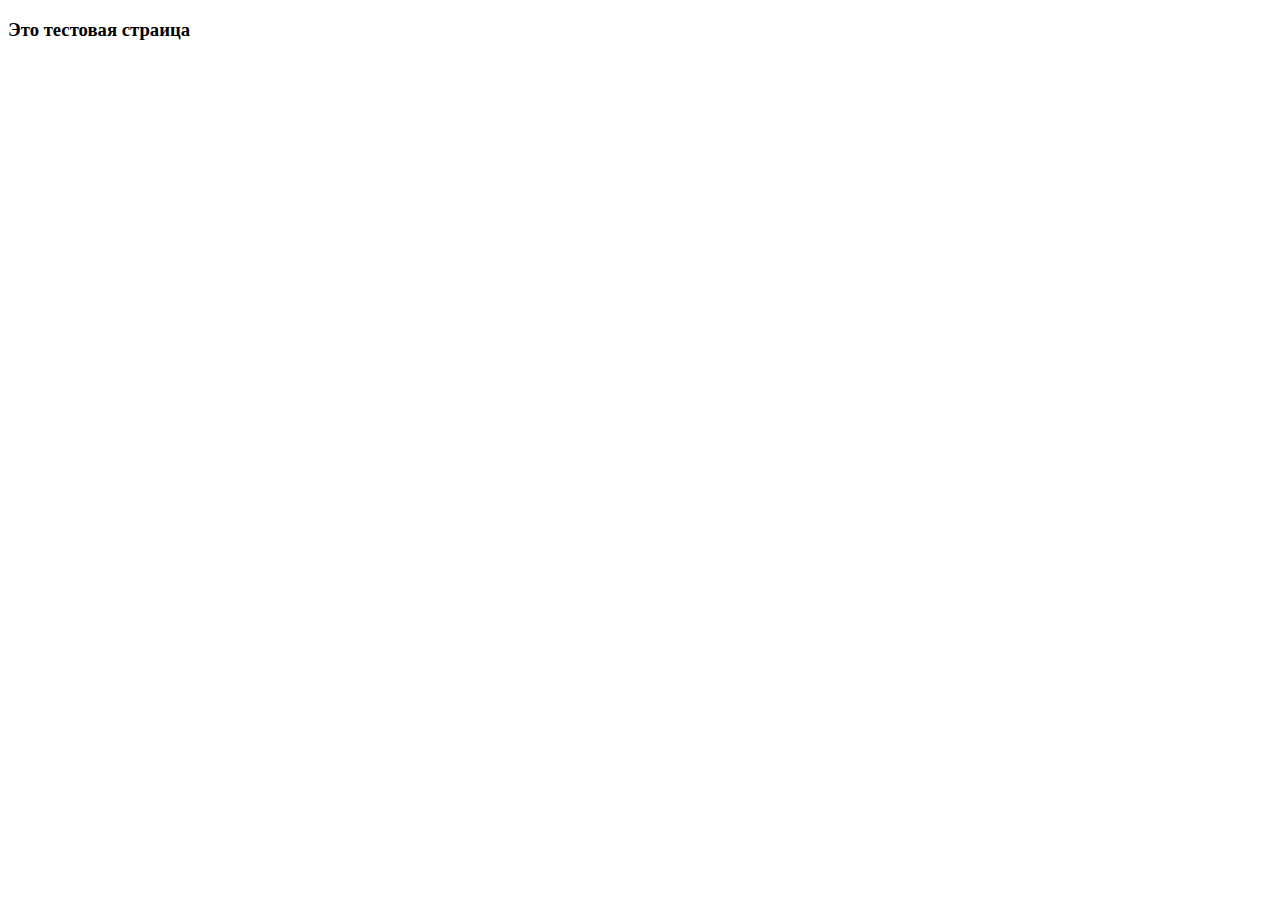
<file: todo/main/templates/test.html>
<!DOCTYPE html>
<html lang="en">
<head>
    <meta charset="UTF-8">
    <meta name="viewport" content="width=device-width, initial-scale=1.0">
    <title>Document</title>
</head>
<body>
    <h3> Это тестовая страица</h3>
    <script>
        alert('Ваша запись была удалена')
    </script>
   
</body>
</html>
</file>
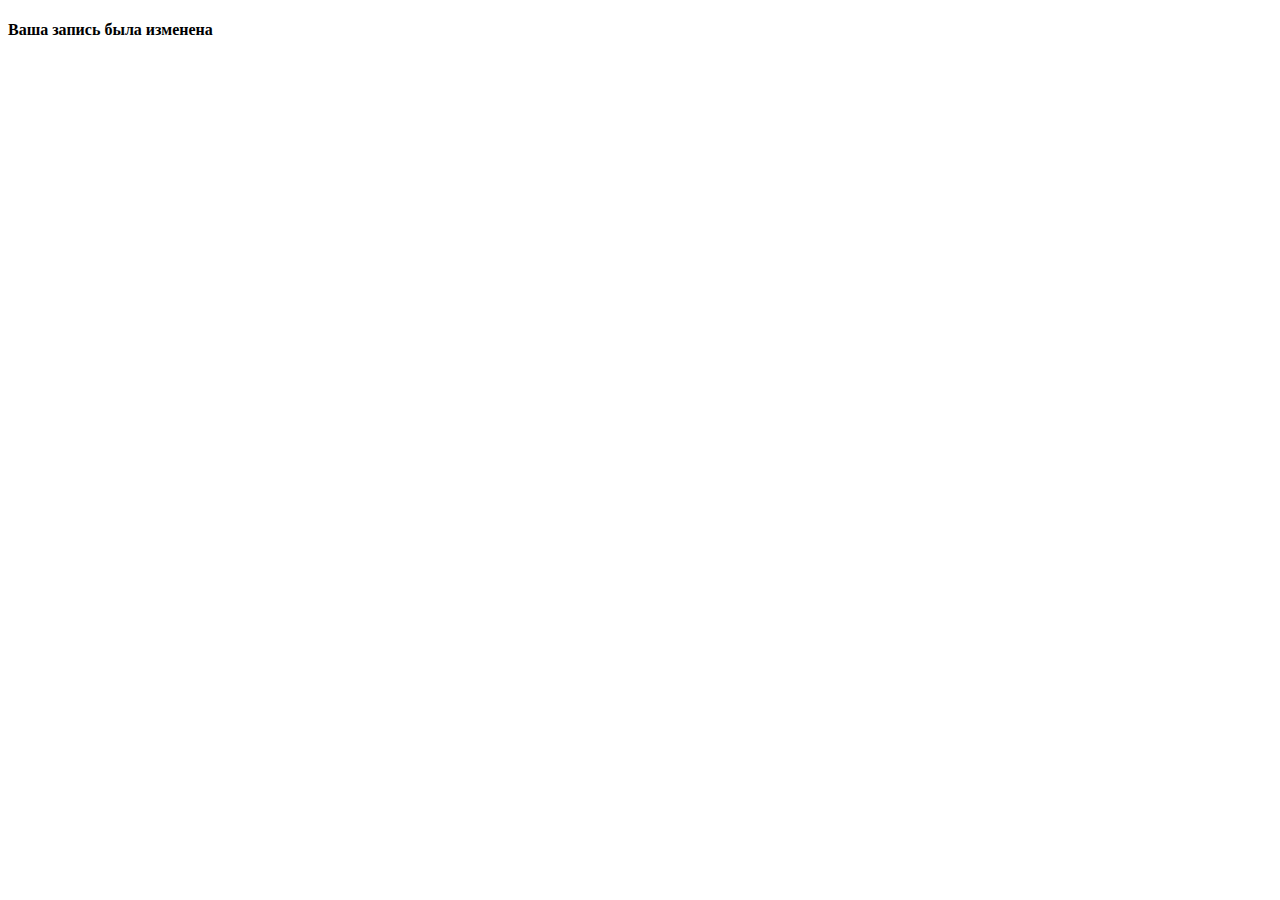
<file: todo/main/templates/third.html>
<!DOCTYPE html>
<html lang="en">
<head>
    <meta charset="UTF-8">
    <meta name="viewport" content="width=device-width, initial-scale=1.0">
    <title>Third</title>
</head>
<body>
    <h4>Ваша запись была изменена</h4>
    
</body>
</html>
</file>
